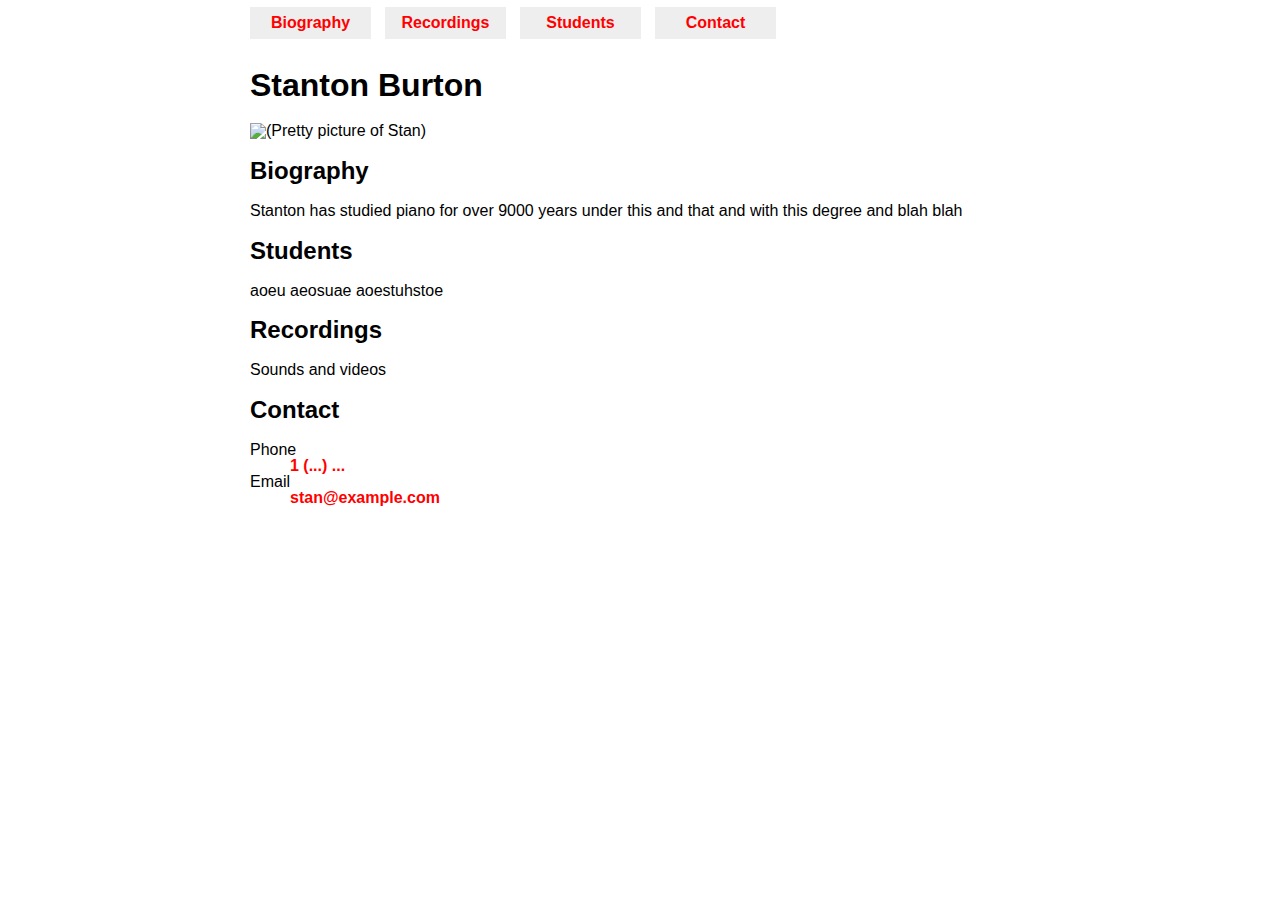
<file: index.html>
<html>
  <head>
    <link href="style.css" rel="stylesheet" type="text/css" />
    <title>Stanton Burton, Pianist</title>
    <meta name="Description" content="Stan is totally the best piano teacher.">
    <link rel="icon" type="image/png" href="favicon.png">

    <!-- Facebook
    https://developers.facebook.com/docs/opengraph/creating-object-types/
    https://developers.facebook.com/tools/debug/og/object?q=http%3A%2F%2Ftreasury.io%2F
    -->
    <meta property="og:url"          content="http://example.com" />
    <meta property="og:site_name"    content="example.com" />
    <meta property="og:description"  content="This part shows up in the Facebook card" />
    <meta property="og:title"        content="Stanton Burton, Pianist" />
    <meta property="og:image"        content="http://example.com/flag.png" />

  </head>
  <body>
    <nav>
      <ul>
        <li><a href="#biography">Biography</a></li>
        <li><a href="#recordings">Recordings</a></li>
        <li><a href="#students">Students</a></li>
        <li><a href="#contact">Contact</a></li>
      </ul>
    </nav>
    <article>
      <h1>Stanton Burton</h1>
      <img alt="(Pretty picture of Stan)" />
      <h2 id="biography">Biography</h2>
      <p>Stanton has studied piano for over 9000 years under this and that and with this degree and blah blah</p>
      <h2 id="students">Students</h2>
      <p>aoeu aeosuae aoestuhstoe</p>
      <h2 id="recordings">Recordings</h2>
      <p>Sounds and videos</p>
      <h2 id="contact">Contact</h2>
      <dl>
        <dt>Phone</dt><dd><a href="tel:">1 (...) ...</a></dd>
        <dt>Email</dt><dd><a href="mailto:">stan@example.com</a></dd>
      </dl>
    </article>
  </body>
</html>
</file>
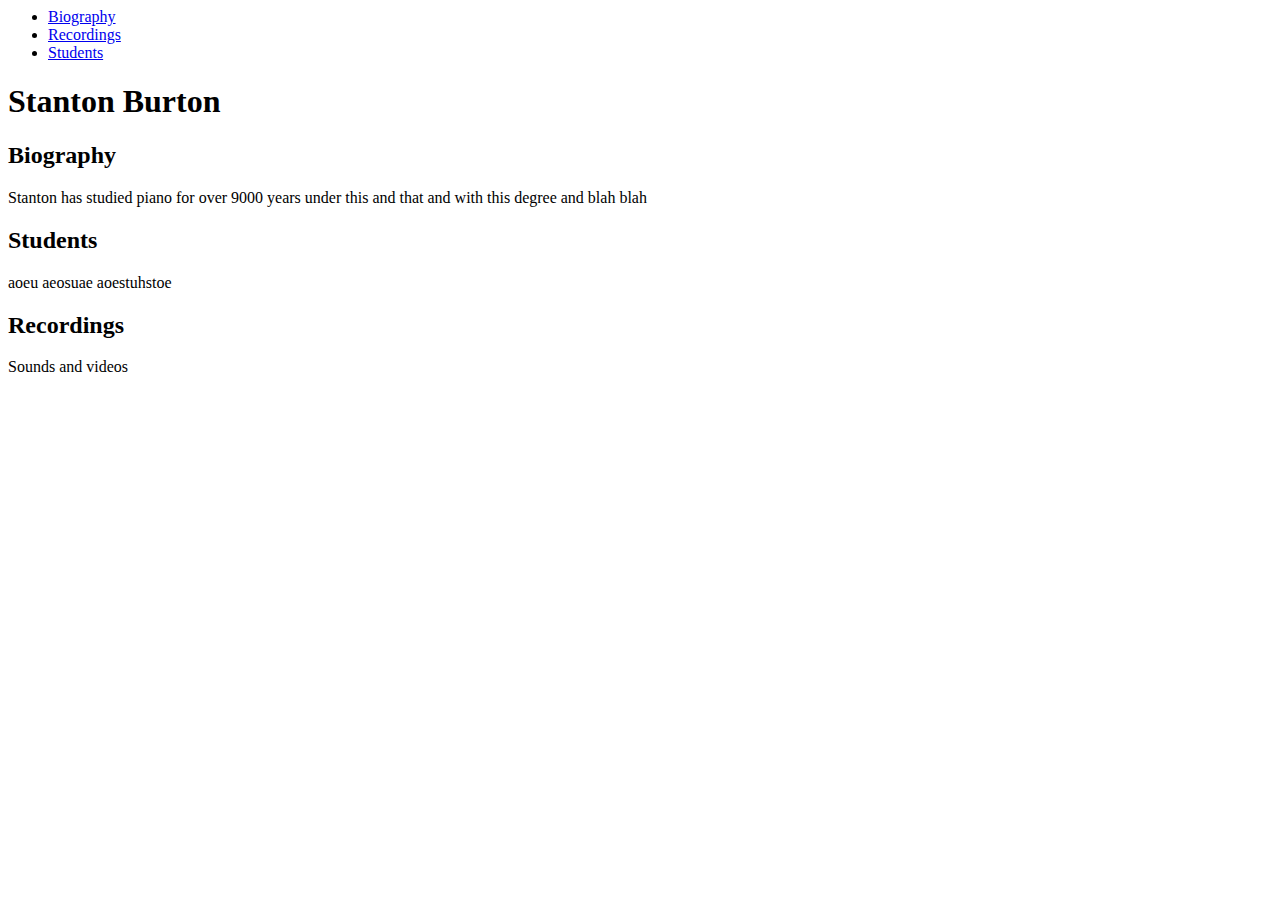
<file: stan/index.html>
<html>
  <head>
    <title>Stanton Burton, Pianist</title>
  </head>
  <body>
    <nav>
      <ul>
        <li><a href="#biography">Biography</a></li>
        <li><a href="#recordings">Recordings</a></li>
        <li><a href="#students">Students</a></li>
      </ul>
    </nav>
    <article>
      <h1>Stanton Burton</h1>
      <h2 id="biography">Biography</h2>
      <p>Stanton has studied piano for over 9000 years under this and that and with this degree and blah blah</p>
      <h2 id="students">Students</h2>
      <p>aoeu aeosuae aoestuhstoe</p>
      <h2 id="recordings">Recordings</h2>
      <p>Sounds and videos</p>
    </article>
  </body>
</html>
</file>
<file: style.css>
html, body, nav, ul {
  margin: 0;
  padding: 0;
  border: 0px none;
  vertical-align: baseline;
}
html, body, nav, ul, li, a, a:visited, a:hover, p, h1, h2, h3 {
  font-family: inherit;
}
html {
  font-family: 'Nimbus Sans', sans-serif;
}
body {
  line-height: 1;
}
a, a:visited, a:hover {
  color: red;
  text-decoration: none;
  font-weight: bold;
}
a:hover {
  text-decoration: underline;
}
html { background-color: #FFF; }
nav ul { list-style: none; }
nav li {
  background-color: #EEE;
  float: left;
  display: inline-block;
  padding: 8px;
  margin: 7px;
  width: 105px;
  text-align: center;
}
nav li:first-child { margin-left: 0; }
nav {
  height: 3em;
}
body {
  margin-left: auto;
  margin-right: auto;
  width: 480px;
}

@media screen and (min-width: 540px) { body { width: 520px; } }
@media screen and (min-width: 800px) { body { width: 780px; } }
</file>
